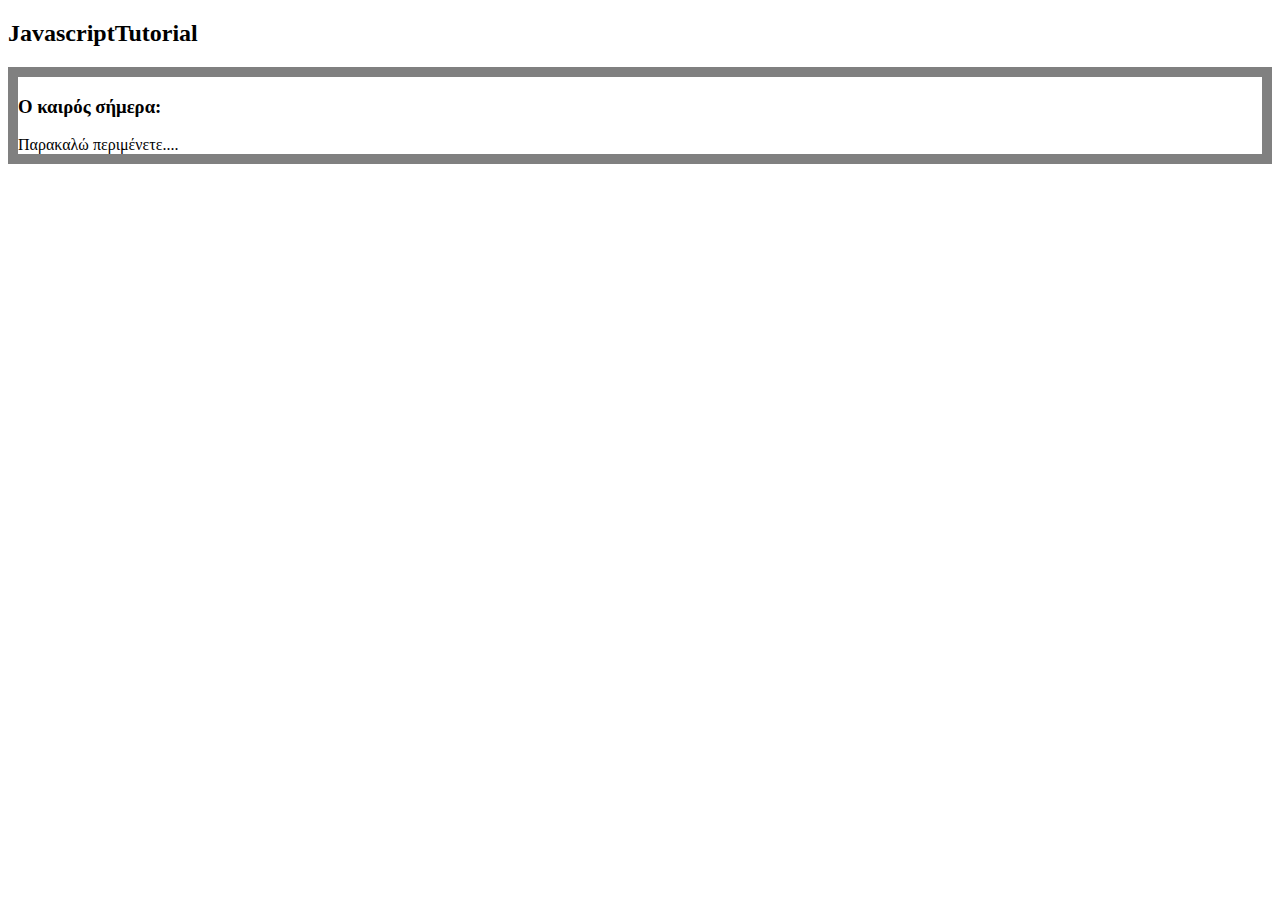
<file: js_techandcode_18_asynchronousjs/index.html>
<!DOCTYPE html>
<html>
    <head>
        <title>JAVASCRIPT</title>
        <link rel="stylesheet" href="style.css">
    </head>
    <body>
        <h2>JavascriptTutorial</h2>
        <div class="weather-widget">
            <h3>Ο καιρός σήμερα:</h3>
            <span id="weather"></span>
        </div>
        <script src="main.js">
            
        </script>
    </body>
</html>
</file>
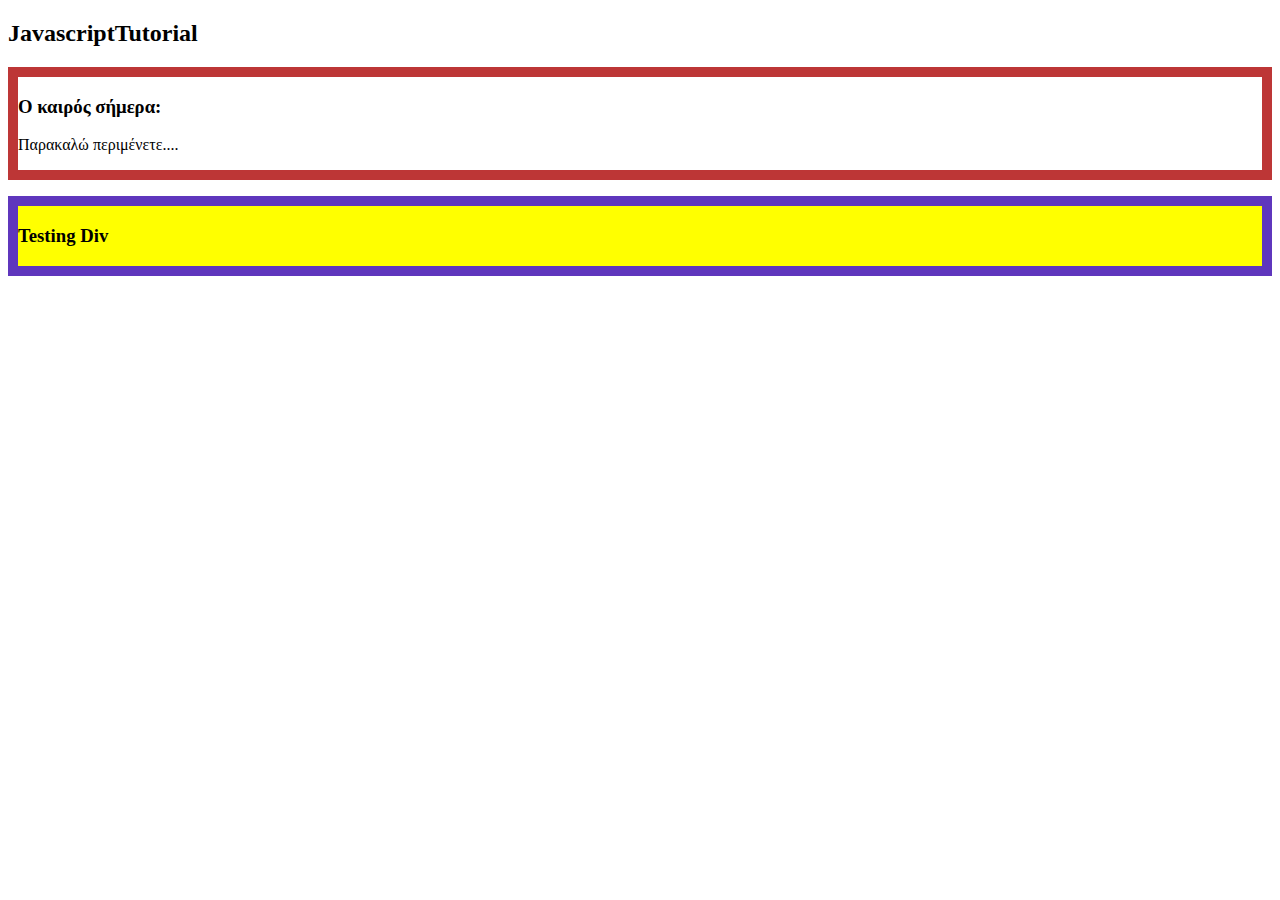
<file: js_techandcode_19_callbacks/index.html>
<!DOCTYPE html>
<html>
    <head>
        <title>JAVASCRIPT</title>
        <link rel="stylesheet" href="style.css">
    </head>
    <body>
        <h2>JavascriptTutorial</h2>
        <div class="weather-widget">
            <h3>Ο καιρός σήμερα:</h3>
            <p id="weather"></p>
        </div>
        <p>
            <div class="test">
                <h3>Testing Div</h3>
                <span id="test1"></span>
            </div>
        <script src="main.js">
            
        </script>
    </body>
</html>
</file>
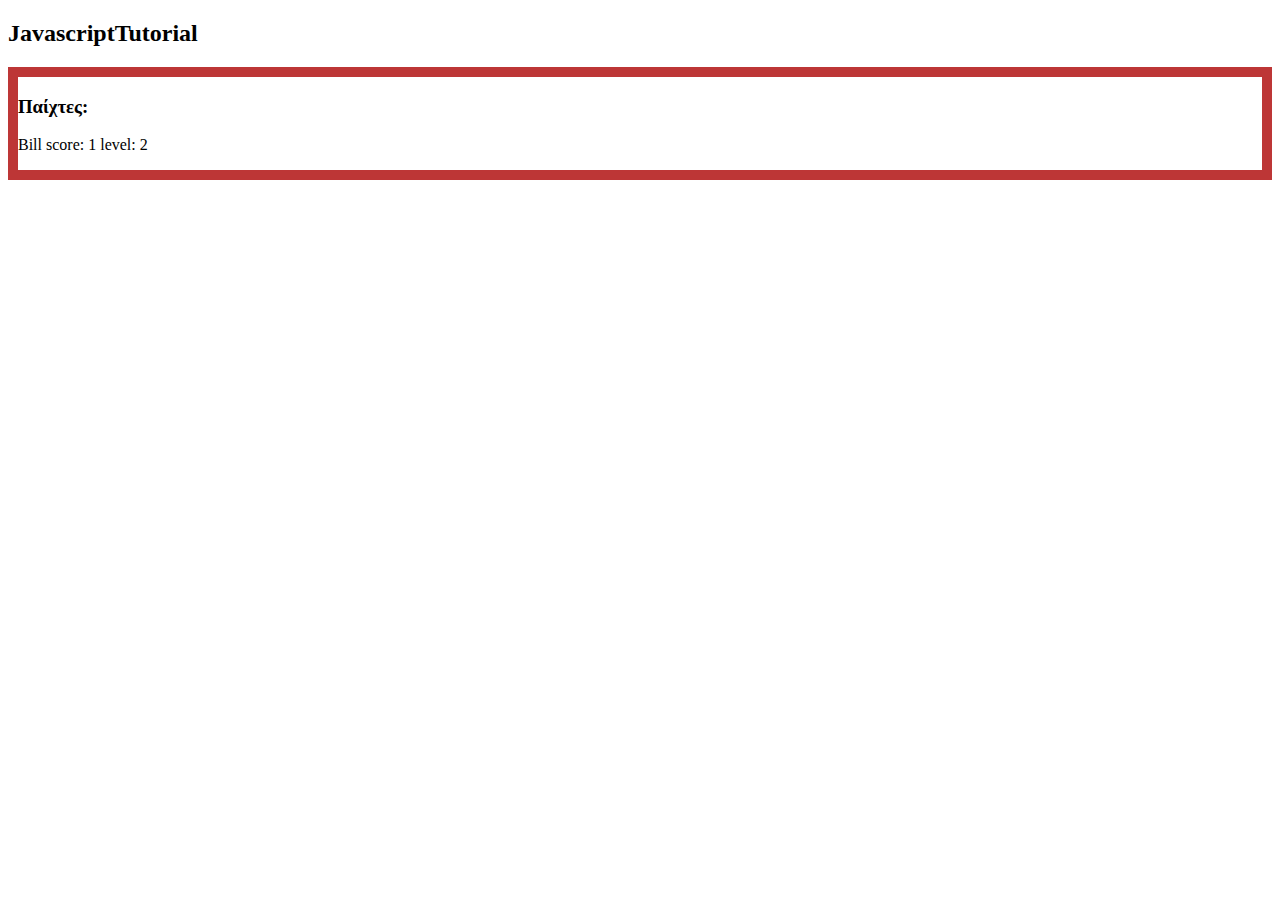
<file: js_techandcode_24_inheritance/index.html>
<!DOCTYPE html>
<html>
    <head>
        <title>JAVASCRIPT</title>
        <link rel="stylesheet" href="style.css">
    </head>
    <body>
        <h2>JavascriptTutorial</h2>
        <div class="weather-widget">
            <h3>Παίχτες:</h3>
            <p id="players"></p>
        </div>
        <script src="main.js"></script>
        
    </body>
</html>
</file>
<file: js_techandcode_18_asynchronousjs/style.css>
.weather-widget {
  border: 10px solid gray;
}
</file>
<file: js_techandcode_19_callbacks/style.css>
.weather-widget {
  border: 10px solid rgb(189, 54, 54);
}
.test {
  background-color: yellow;
  border: 10px solid rgb(95, 54, 189);
}
</file>
<file: js_techandcode_24_inheritance/style.css>
.weather-widget {
  border: 10px solid rgb(189, 54, 54);
}
.test {
  background-color: yellow;
  border: 10px solid rgb(95, 54, 189);
}
</file>
